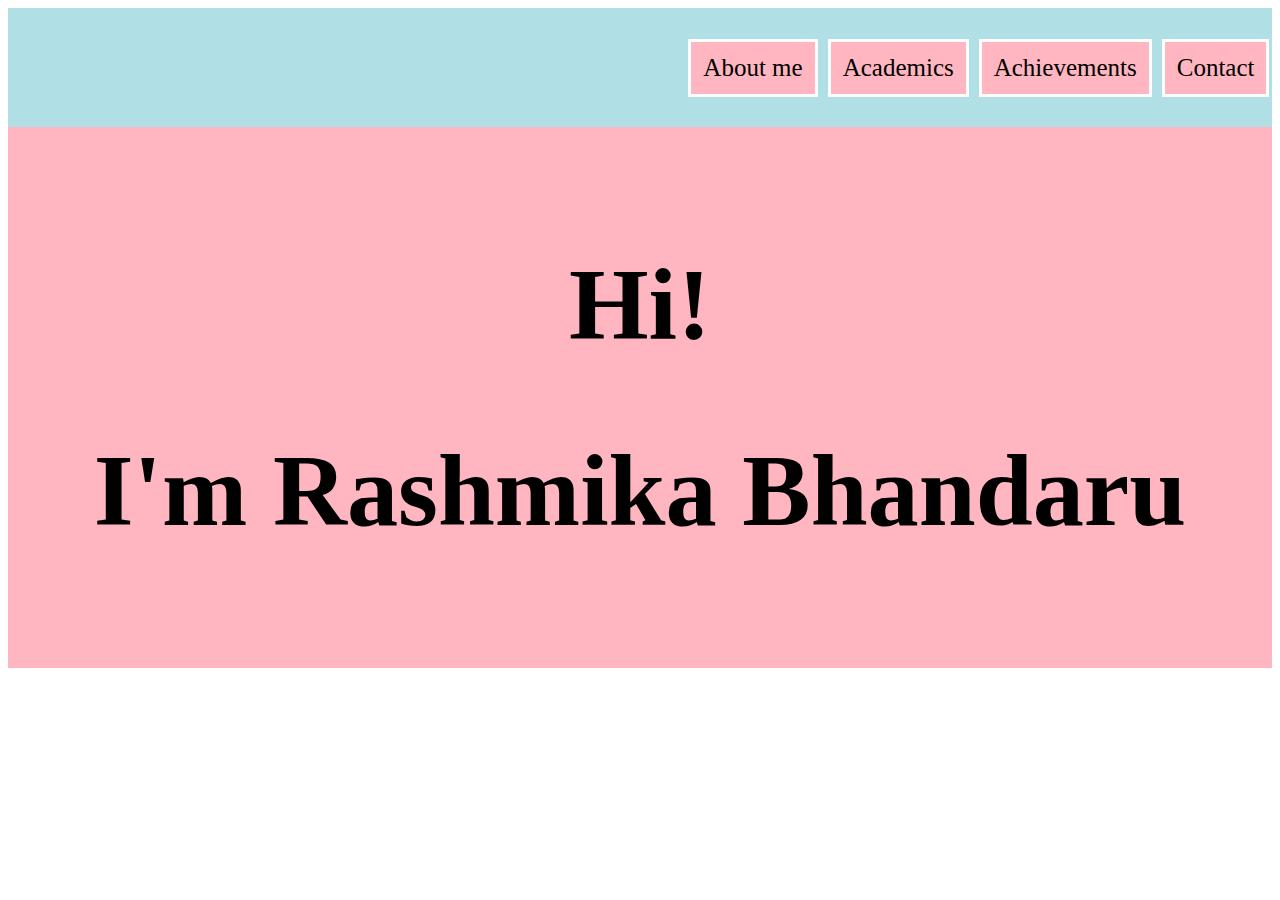
<file: index.html>
<!DOCTYPE html>
<html lang="en">
<head>
  <meta charset="UTF-8">
  <meta http-equiv="X-UA-Compatible" content="IE=edge">
  <meta name="viewport" content="width=device-width, initial-scale=1.0">
  <title>MyPortfolio</title>
  <link rel="stylesheet" href="style.css">
</head>
<body >
<section>  
<div class="header">
    <div class="logo">
   
    </div>
    <div class="right-links">
    <ul>
    <li><a href="./aboutme.html">
        <div class="inner-link">
            About me
        </div>
    </a>
    </li>    
    <li><a href="./academics.html">
        <div class="inner-link">
             Academics
        </div>  
    </a>
    </li>
    <li><a href="./achievements.html">
        <div class="inner-link">
            Achievements
        </div>
    </a>
    </li>
    <li><a href="./contact.html">
        <div class="inner-link">
             Contact
        </div>  
    </a>
    </li>
    </ul>
    </div>
</div>
<div class="content">
    
    <h1><center>Hi!</center></h1>
    <h1><center>I'm Rashmika Bhandaru</center></h1>
</div>
</section>    
</body>
</html>
</file>
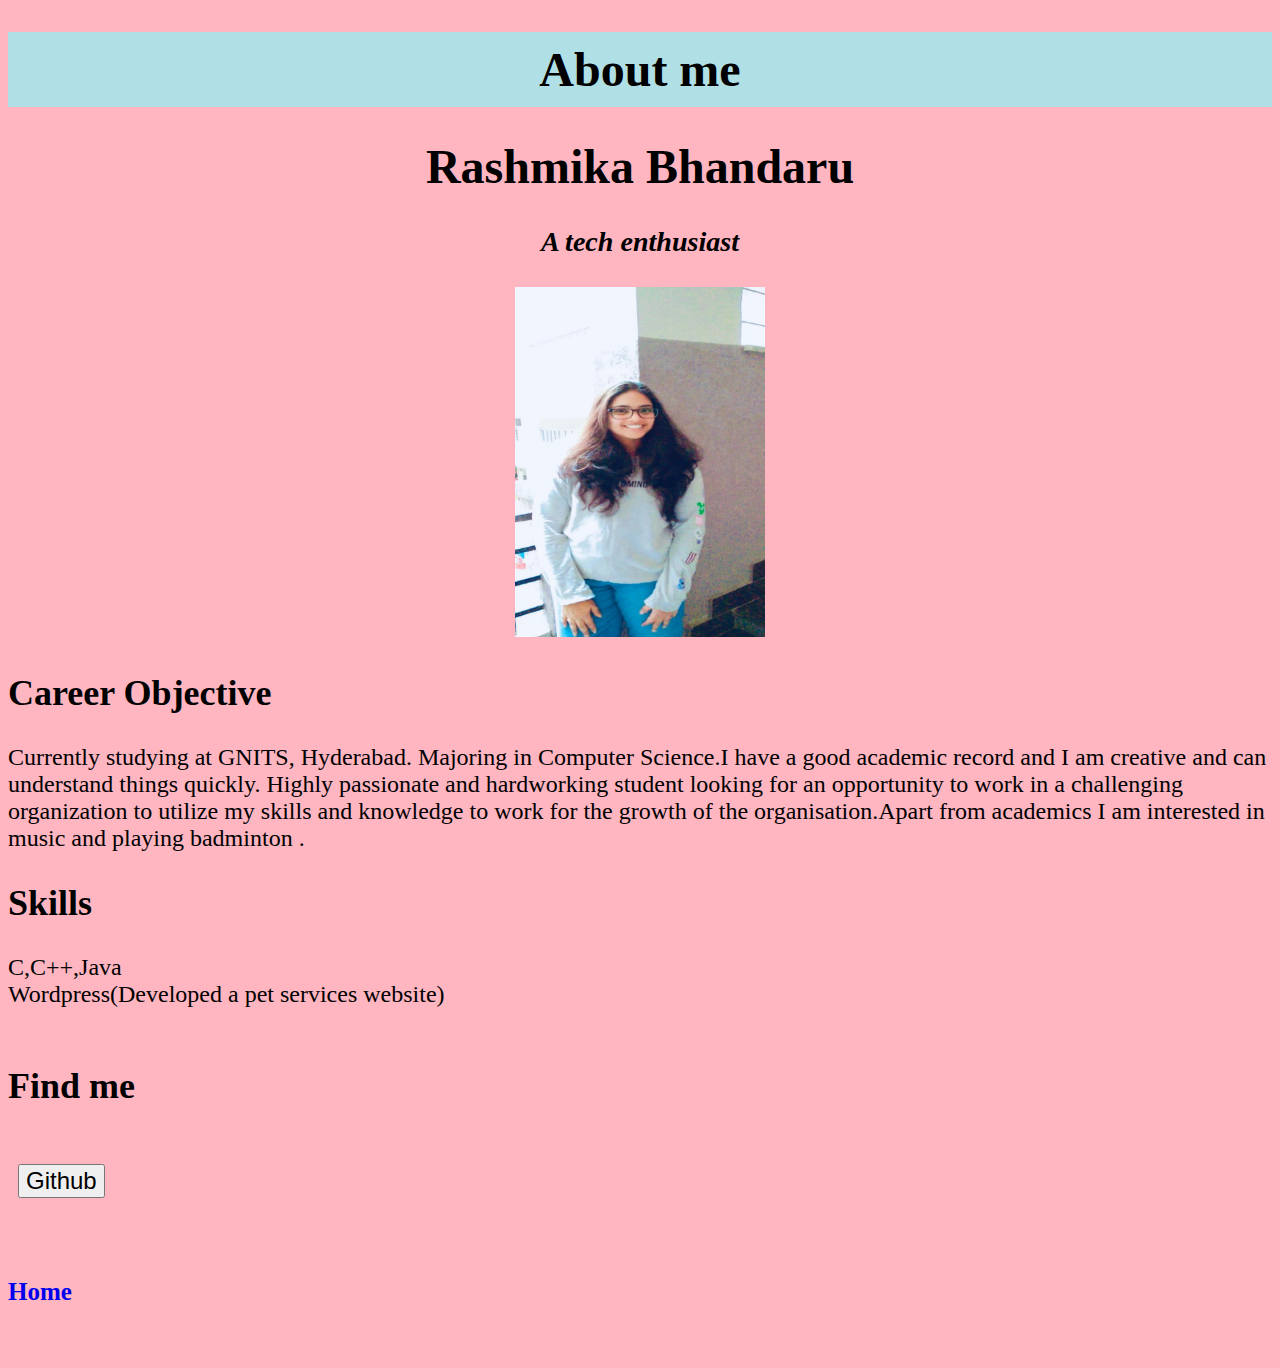
<file: aboutme.html>
<!DOCTYPE html>
<html>
    <head>
        <title>
            Aboutme
        </title>
        <link rel="stylesheet" href="style.css">
    </head>
        <body style="background-color:lightpink;">
        
        <font face="Times New Roman" size="5" color="black">
            <center><h1 style="background-color:powderblue;padding:10px">About me</h1></center>
            
        <h1><center>Rashmika Bhandaru</center></h1>
        <h3><i><center> A tech enthusiast</center></i></h3>
      <center> <img src="my img.jpg"width=250px height=350px></center>
        <h2>Career Objective</h2>
        <p>Currently studying at GNITS, Hyderabad. Majoring in Computer Science.I have a good academic record and I am creative and can understand things quickly.
        Highly passionate and hardworking student looking for an opportunity to work in a challenging organization to utilize my skills and knowledge to work for the growth of the organisation.Apart from academics I am interested in music and playing badminton .
        </p>
        <h2>Skills</h2>
        <li>C,C++,Java</li>
        <li>Wordpress(Developed a pet services website)</li>
        <br>
        <h2>Find me </h2>
       
        <br>
        <li><a href="https://github.com/ras2002">
            <button style="font-size:24px">Github <i class="fa fa-github"></i></button>
        </a></li>
        <br>
        <a href="./index.html">
            <p><i class="fa fa-home"></i> 
            <b>Home</b></p>
        </a>
        </font>
        
        </body>
</html>
</file>
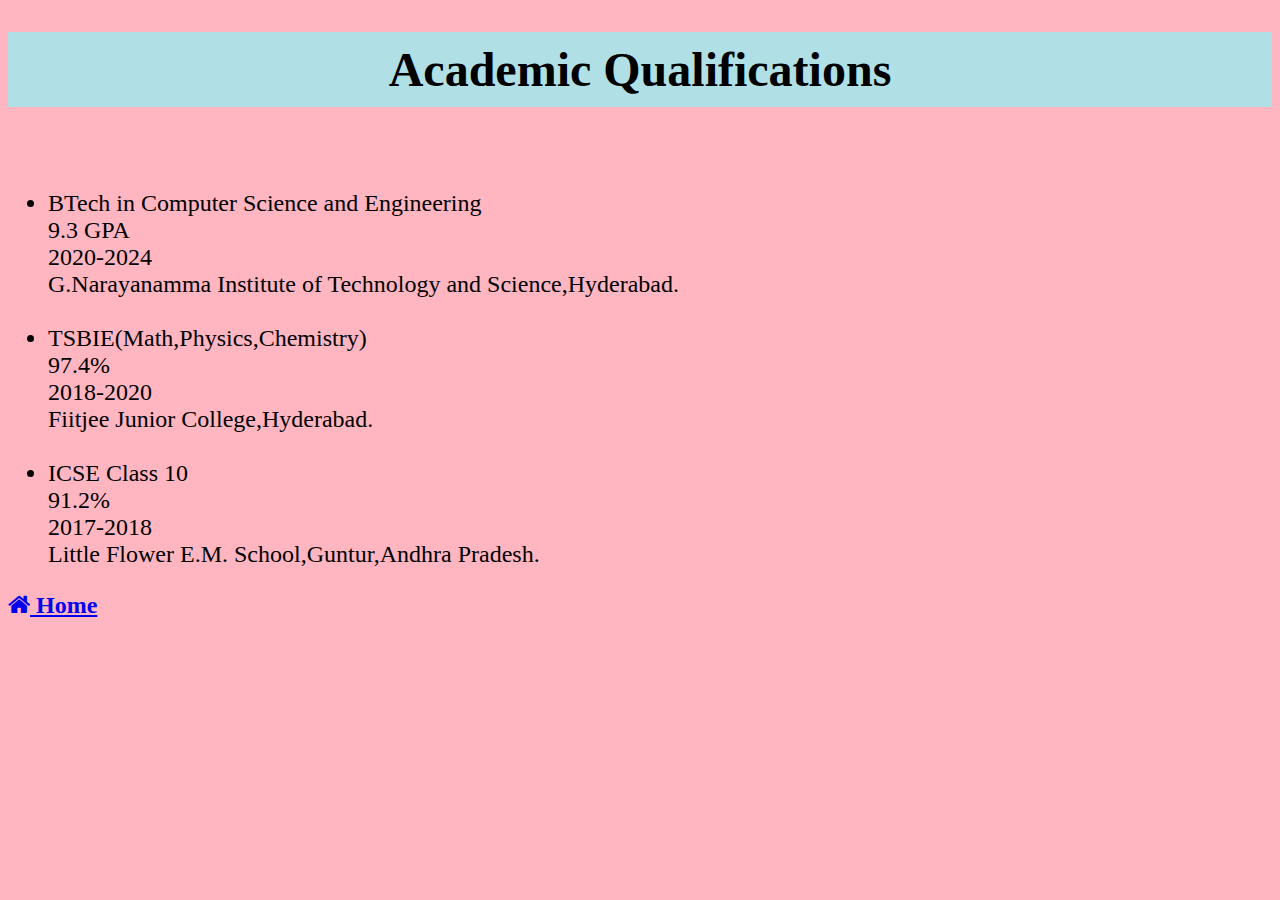
<file: academics.html>
<!DOCTYPE html>
<html>
    <head>
        <title>
            Academics
        </title>
        <link rel="stylesheet" href="https://cdnjs.cloudflare.com/ajax/libs/font-awesome/4.7.0/css/font-awesome.min.css">
    </head>
    <body style="background-color:lightpink;"> 
        
        <font face="Times New Roman" size="5.5" color="black">
        <center><h1 style="background-color:powderblue;padding:10px;">Academic Qualifications</h1></center>
        <br>
        <ul>
            <li>BTech in Computer Science and Engineering <br>
                9.3 GPA <br>
                2020-2024<br>
                G.Narayanamma Institute of Technology and Science,Hyderabad. </li>
                <br>
            <li>TSBIE(Math,Physics,Chemistry) <br>
                97.4% <br>
                2018-2020<br>
              Fiitjee  Junior College,Hyderabad.
            </li>  
            <br>
            <li>ICSE Class 10<br>
                91.2% <br>
                2017-2018<br>
               Little Flower E.M. School,Guntur,Andhra Pradesh.
            </li>  
        </ul>
        <a href="./index.html">
            <p><i class="fa fa-home"></i> 
            <b>Home</b></p>
        </a>
    </font>
    </body>
</html>
</file>
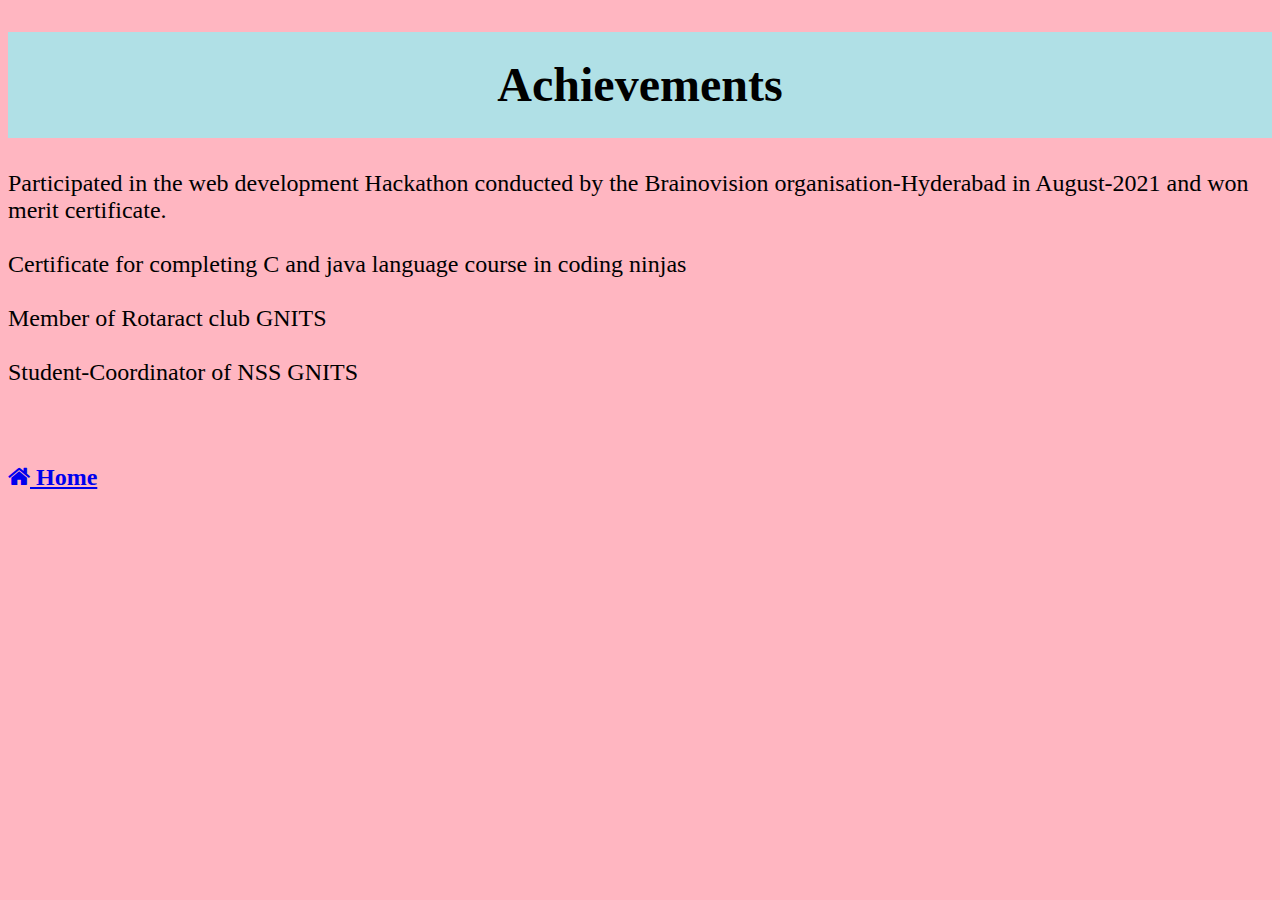
<file: achievements.html>
<!DOCTYPE html>
<html>
    <head>
        <title>
            Achievements
        </title>
        <link rel="stylesheet" href="https://cdnjs.cloudflare.com/ajax/libs/font-awesome/4.7.0/css/font-awesome.min.css">
    </head>
    <body style="background-color: lightpink;">
        <font face="Times New Roman" size="5" color="black">
            <center><h1 style="background-color:powderblue;padding: 2%;">Achievements</h1></center>
            
            <li>Participated in the web development Hackathon conducted by the Brainovision
                organisation-Hyderabad in August-2021 and won merit certificate.</li>
            <br>    
            <li>Certificate for completing C and java language course in coding ninjas </li>
            <br>
            <li>Member  of Rotaract club GNITS</li>
            <br>
            <li>Student-Coordinator of NSS GNITS </li>
            <br>
            
            <br>
            <a href="./index.html">
                <p><i class="fa fa-home"></i> 
                <b>Home</b></p>
            </a>
            </font>
    </body>
</html>
</file>
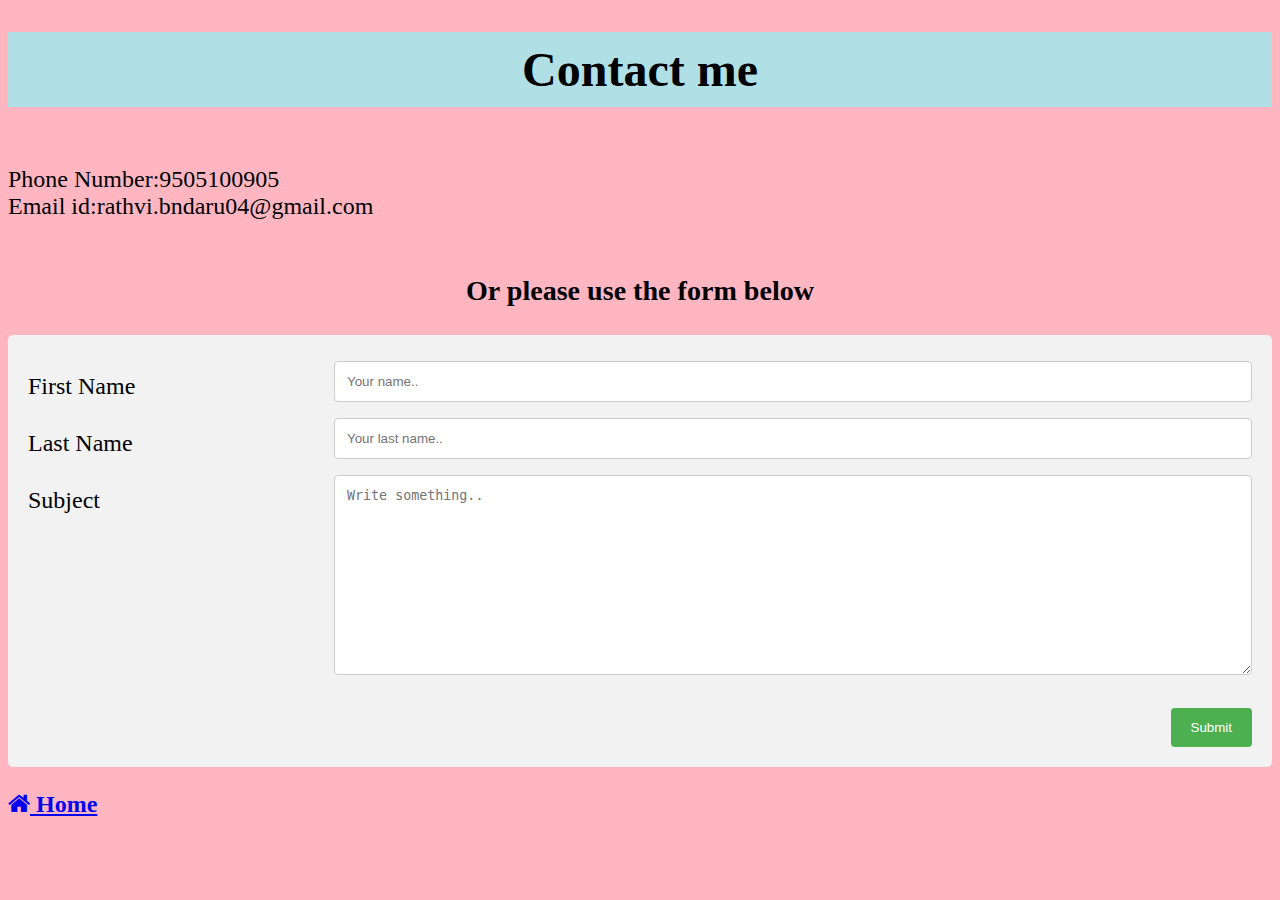
<file: contact.html>
<!DOCTYPE html>
<html>
<head>
<style>
* {
  box-sizing: border-box;
}

input[type=text], select, textarea {
  width: 100%;
  padding: 12px;
  border: 1px solid #ccc;
  border-radius: 4px;
  resize: vertical;
}

label {
  padding: 12px 12px 12px 0;
  display: inline-block;
}

input[type=submit] {
  background-color: #4CAF50;
  color: white;
  padding: 12px 20px;
  border: none;
  border-radius: 4px;
  cursor: pointer;
  float: right;
}

input[type=submit]:hover {
  background-color: #45a049;
}

.container {
  border-radius: 5px;
  background-color: #f2f2f2;
  padding: 20px;
}

.col-25 {
  float: left;
  width: 25%;
  margin-top: 6px;
}

.col-75 {
  float: left;
  width: 75%;
  margin-top: 6px;
}

/* Clear floats after the columns */
.row:after {
  content: "";
  display: table;
  clear: both;
}

/* Responsive layout - when the screen is less than 600px wide, make the two columns stack on top of each other instead of next to each other */
@media screen and (max-width: 600px) {
  .col-25, .col-75, input[type=submit] {
    width: 100%;
    margin-top: 0;
  }
}
</style>
<title>Contactme</title>
<link rel="stylesheet" href="https://cdnjs.cloudflare.com/ajax/libs/font-awesome/4.7.0/css/font-awesome.min.css">
</head>
<body style="background-color:lightpink;">
    <font face="Times New Roman" size="5.5" color="black">
        <center><h1 style="background-color:powderblue;padding:10px;">Contact me</h1></center>
    <br>
    <li>Phone Number:9505100905</li>
    <li>Email id:rathvi.bndaru04@gmail.com</li>
    <br>
    <h3><center>Or please use the form below</center></h3>
<div class="container">
  <div class="row">
    <div class="col-25">
      <label for="fname">First Name</label>
    </div>
    <div class="col-75">
      <input type="text" id="fname" name="firstname" placeholder="Your name..">
    </div>
  </div>
  <div class="row">
    <div class="col-25">
      <label for="lname">Last Name</label>
    </div>
    <div class="col-75">
      <input type="text" id="lname" name="lastname" placeholder="Your last name..">
    </div>
  </div>
  <div class="row">
    <div class="col-25">
      <label for="subject">Subject</label>
    </div>
    <div class="col-75">
      <textarea id="subject" name="subject" placeholder="Write something.." style="height:200px"></textarea>
    </div>
  </div>
  <br>
  <div class="row">
    <input type="submit" value="Submit">
    <a href="./index.html"></a>
  </div>
</div>
<a href="./index.html">
    <p><i class="fa fa-home"></i> 
    <b>Home</b></p>
</a>
</body>
</html>
</file>
<file: style.css>
.header  {
    font-family: Times, "Times New Roman", Georgia, serif;
    background-color:powderblue;
    padding: 0.2%;
  }
.logo {
    padding: 4px 32px;
  }
.content {
    font-size: 4vmax;
    font-weight: bold;
    background-color: lightpink;
    padding:4%;
    font-family: Times, "Times New Roman", Georgia, serif;
}
a {
    font-size: 25px;
    padding:10px;
    text-decoration: none;
  }
.header {
    display:flex;
    align-items: center;
    justify-content: space-between;
}
ul {
    list-style-type:none;
    display: flex;
    margin: 0;
    padding: 10;
    gap: 10px;
}
.inner-link {
    background-color:lightpink;
    color:black;
    padding: 12px;
    transition: 0.1s ease-in;
    border: 3px solid white;
}
.inner-link:hover {
    border: 3px solid black;
    background-color:black;
    color:white;
}
</file>
